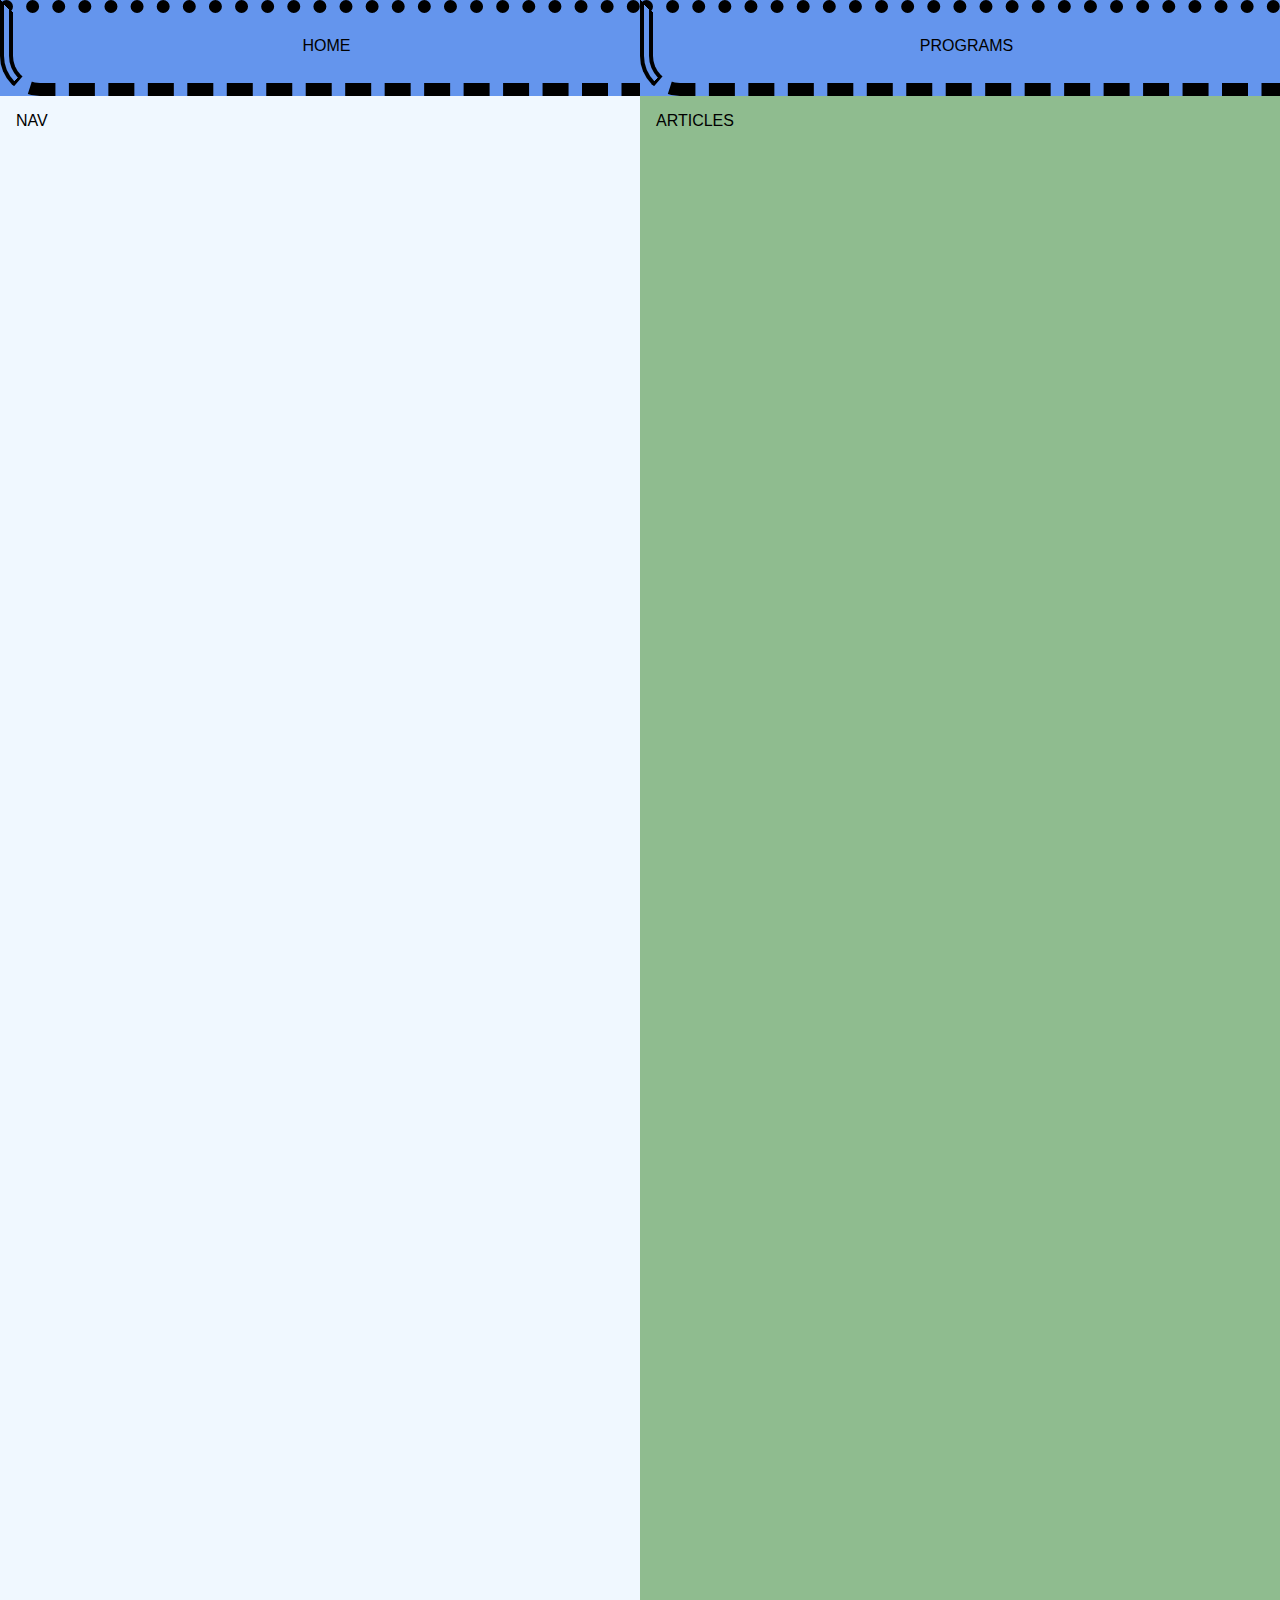
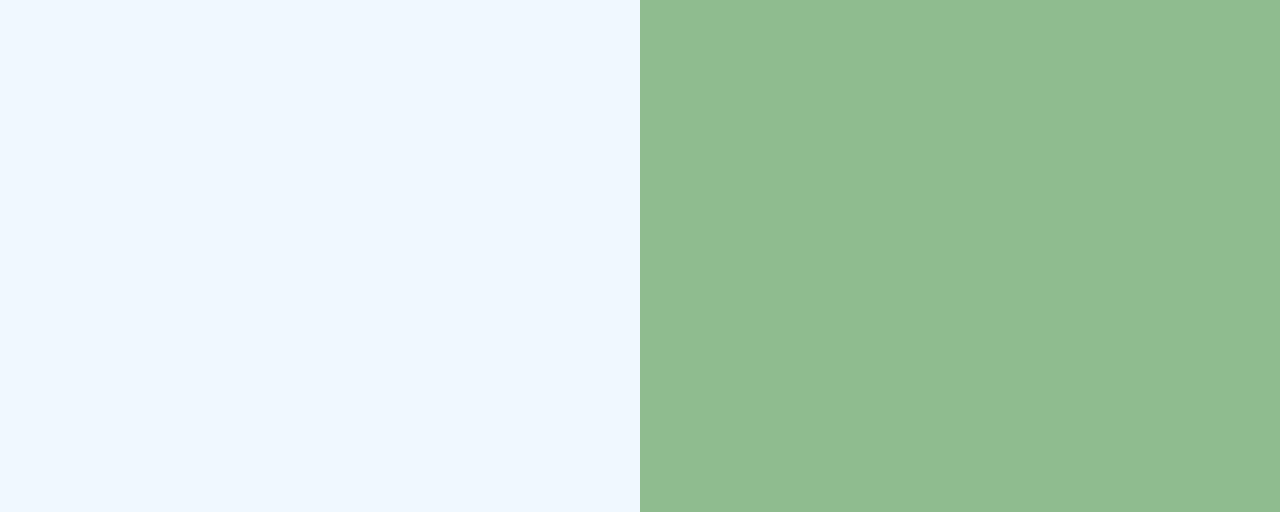
<file: index.html>
<!doctype html>
<html lang="en" -debug>

  <head>
    <meta charset="utf-8">
    <title>CSS-SPA</title>
    <meta name="viewport" content="width=device-width, initial-scale=1">

    <link rel="stylesheet" href="index.css">

  </head>

  <body>
    <input id="checked0" name="change" type="radio" checked>
    <input id="checked1" name="change" type="radio">
    <input id="checked2" name="change" type="radio">
    <input id="checked3" name="change" type="radio">
    
    <header>
      <label for="checked0">HOME</label>
      <label for="checked2">PROGRAMS</label>
    </header>
    
    <main>
      <nav>
        <div class="navcontent">
          <p>NAV</p>
        </div>
      </nav>
       <article>
        <p>ARTICLES</p>
      </article>
       <article>
        <p>PROGRAMS IN</p>
      </article>
       <article>
        <p>PROGRAMS OUT</p>
      </article>
    </main>
    
    <footer>
      <label for="checked0">NAV</label>
      <label for="checked1">ARTICLES</label>
      <label for="checked2">PROGRAMS IN</label>
      <label for="checked3">PROGRAMS OUT</label>
    </footer>
    
  </body>
</html>
</file>
<file: index.css>
html:not([debug]) {
  overflow-x: hidden; }

body {
  width: 100vw;
  font-family: -apple-system, BlinkMacSystemFont, "Segoe UI", Roboto, Oxygen, Ubuntu, Cantarell, "Fira Sans", "Droid Sans", "Helvetica Neue", sans-serif;
  margin: 0;
  background-color: #eeeeee;
  position: relative; }

.hidden, [hidden] {
  display: none !important; }

header {
  background-color: cornflowerblue;
  width: 100vw;
  height: 96px;
  position: fixed;
  top: 0;
  z-index: 1;
  display: none; }

footer {
  background-color: cornflowerblue;
  width: 100%;
  height: 64px;
  position: fixed;
  bottom: 0;
  z-index: 1;
  display: none; }

header label, footer label {
  display: block;
  height: 100%;
  text-align: center;
  -webkit-box-sizing: border-box;
          box-sizing: border-box;
  -webkit-box-flex: 1;
      -ms-flex: auto;
          flex: auto;
  width: 100%; }

footer label {
  border-style: dashed none dotted double;
  border-width: 3px;
  border-top-left-radius: 20px; }

header label {
  border-style: dotted none dashed double;
  border-width: 13px;
  border-bottom-left-radius: 40px; }

html:not([debug]) input[type="radio"] {
  -webkit-appearance: none;
  margin: 0;
  display: none; }

main {
  height: 100%;
  display: -webkit-box;
  display: -ms-flexbox;
  display: flex;
  -ms-flex-wrap: nowrap;
      flex-wrap: nowrap;
  -webkit-transition: margin 1s;
  transition: margin 1s;
  white-space: nowrap; }

nav, article {
  width: 100vw;
  -ms-flex-preferred-size: 100vw;
      flex-basis: 100vw;
  -webkit-box-flex: 0;
      -ms-flex-positive: 0;
          flex-grow: 0;
  -ms-flex-negative: 0;
      flex-shrink: 0;
  -webkit-transition: background-color 0.5s;
  transition: background-color 0.5s;
  min-height: 100vh; }

nav {
  background-color: aliceblue; }

.navcontent {
  height: 2000px; }

article {
  background-color: darkseagreen; }

article:nth-child(odd) {
  background-color: aliceblue; }

main {
  margin-left: 0; }

@media (max-width: 600px) {
  header label, footer label {
    padding-top: 12px; }
  footer {
    display: -webkit-box;
    display: -ms-flexbox;
    display: flex; }
  main {
    width: 400vw; }
  nav > *, article > * {
    padding: 1em 1em 64px; }
  #checked1:checked ~ main {
    margin-left: -100vw; }
  #checked2:checked ~ main {
    margin-left: -200vw; }
  #checked3:checked ~ main {
    margin-left: -300vw; } }

@media (min-width: 601px) {
  header {
    display: -webkit-box;
    display: -ms-flexbox;
    display: flex; }
  header label, footer label {
    padding-top: 24px; }
  main {
    width: 200vw; }
  nav, article {
    width: 50vw;
    -ms-flex-preferred-size: 50vw;
        flex-basis: 50vw; }
  nav > *, article > * {
    padding: 96px 1em 1em; }
  #checked2:checked ~ main {
    margin-left: -100vw; }
  #checked3:checked ~ main {
    margin-left: -100vw; } }

html[debug] header {
  display: none; }

html[debug] footer {
  display: none; }
</file>
